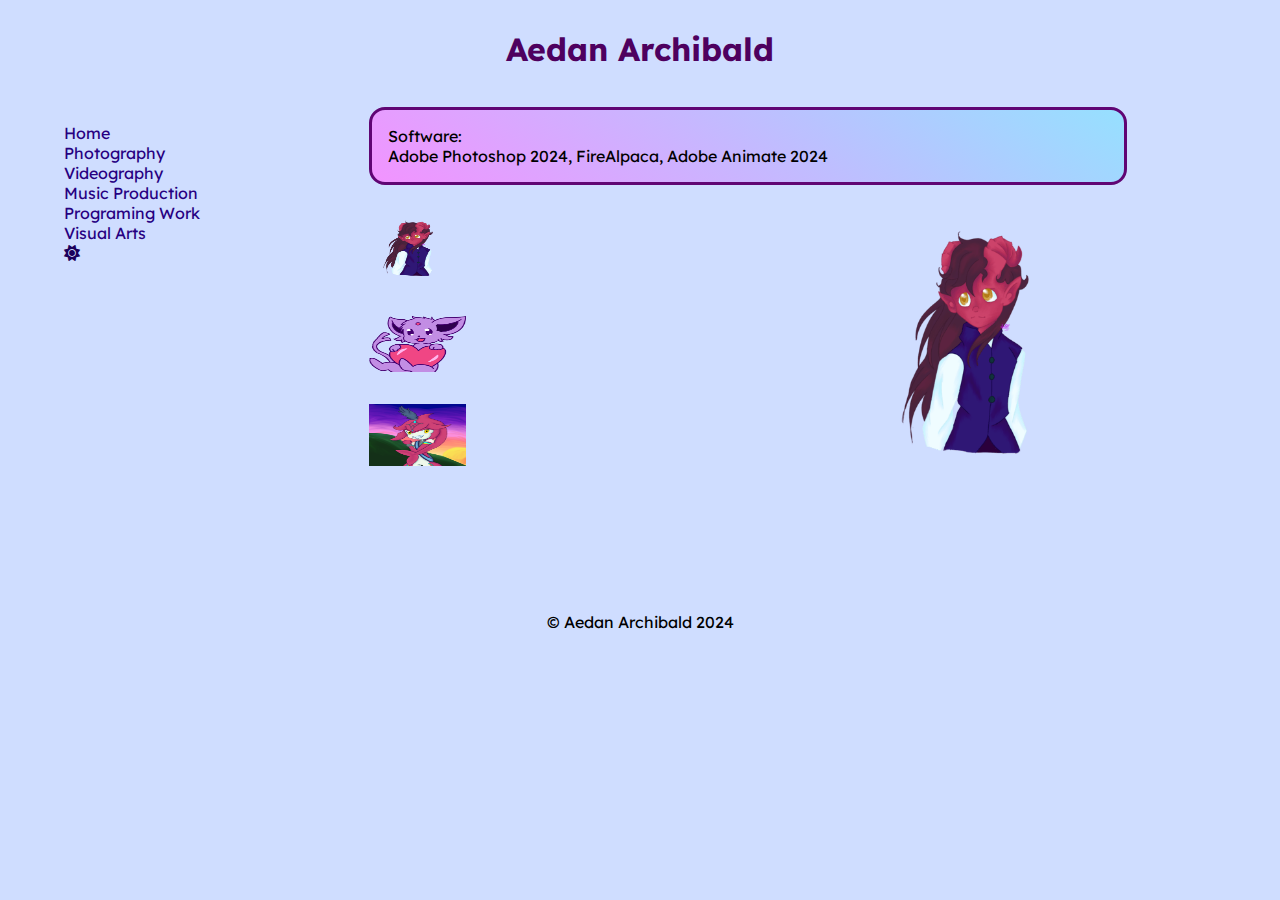
<file: art.html>
<!DOCTYPE html>
<html lang="en">
<head>
    <meta charset="UTF-8">
    <meta name="viewport" content="width=device-width, initial-scale=1.0">
    <title>Aedan Archibald's Portfolio Site!</title>
    <style>
        @import url('https://fonts.googleapis.com/css2?family=Lexend:wght@100..900&display=swap');
    </style>
    <link rel="stylesheet" href="./styles/style.css">
    <link rel="stylesheet" href="https://cdnjs.cloudflare.com/ajax/libs/font-awesome/6.0.0/css/all.min.css">
    <script src="./scripts/script.js"></script>
</head>
<body>

    <div class="container">
    <header class="lightmode">
        <h1>Aedan Archibald</h1>
    </header>

    <nav class="lightmode">
        <ul>
            <li><a href="index.html">Home</a></li>
            <li><a href="photo.html">Photography</a></li>
            <li><a href="video.html">Videography</a></li>
            <li><a href="music.html">Music Production</a></li>
            <li><a href="program.html">Programing Work</a></li>
            <li><a href="art.html">Visual Arts</a></li>
            <li><i class="fa-solid fa-sun"></i></li>
        </ul>
    </nav>

    <main>

        <div class="boxlight">
        Software: <br>
        Adobe Photoshop 2024, FireAlpaca, Adobe Animate 2024
        </div>
    
        <div class="gallery">
            <div class="mainimg">
                <img src="./img/art/Achird.png" alt="gallery" class="display">
            </div>
            <div class="thumbnails">
                <img src="./img/art/Achird.png" alt="Achird" class="thumbnail">
                <img src="./img/art/Loveemote.png" alt="Espeon Holding Heart" class="thumbnail">
                <img src="./img/art/Sidon 1.png" alt="Prince Sidon" class="thumbnail">
            
            </div>
            
        </div>
    </main>

    <footer>
        &copy Aedan Archibald 2024
    </footer>

    </div>
</body>
</html>
</file>
<file: styles/style.css>
body{
    font-family: Lexend;
    background-color: #cfddff;

}

.container{
    display: grid;
    grid-template-areas: 
        "head head head"
        "nav main main"
        "nav main main"
        "foot foot foot";
}

.lightmode{
    color: #1b005c;
    
}

.lightmode h1{
    color: #4e005f;
}

header{
    grid-area: head;
    text-align: center;
}

nav{
    grid-area: nav;
    padding: 1em;
    
}

nav li{
    list-style-type: none;
}

nav a{
    text-decoration: none;
    color: #270081;
}

nav a:hover{
    color: #785bbd;
}

nav a:visited{
    color: #600574;
}

main{
    grid-area: main;
}

.boxlight{

    margin:1em;
    padding: 1em;
    border: solid 0.2em;
    border-radius: 1em;
    border-color: #600574;
    max-width: 45em;
    background-image: linear-gradient(35deg, #f293ff, #96e0ff);
}

footer{
    grid-area: foot;
    text-align: center;
}

.gallery{
    display: flex;
    flex-direction: row;
    position: relative;
}

.thumbnails{
    display: flex;
    flex-direction: column;
}

.thumbnail{
    max-width: 15%;
    max-height: 15%;
    margin: 1em;
    cursor: pointer;
}

.mainimg{
    position: fixed;
    margin-left: 32em;
    margin-top: 1em;
    margin-bottom: 2em;

}

.display{
    max-width: 65%;
    max-height: 65%;
}
</file>
